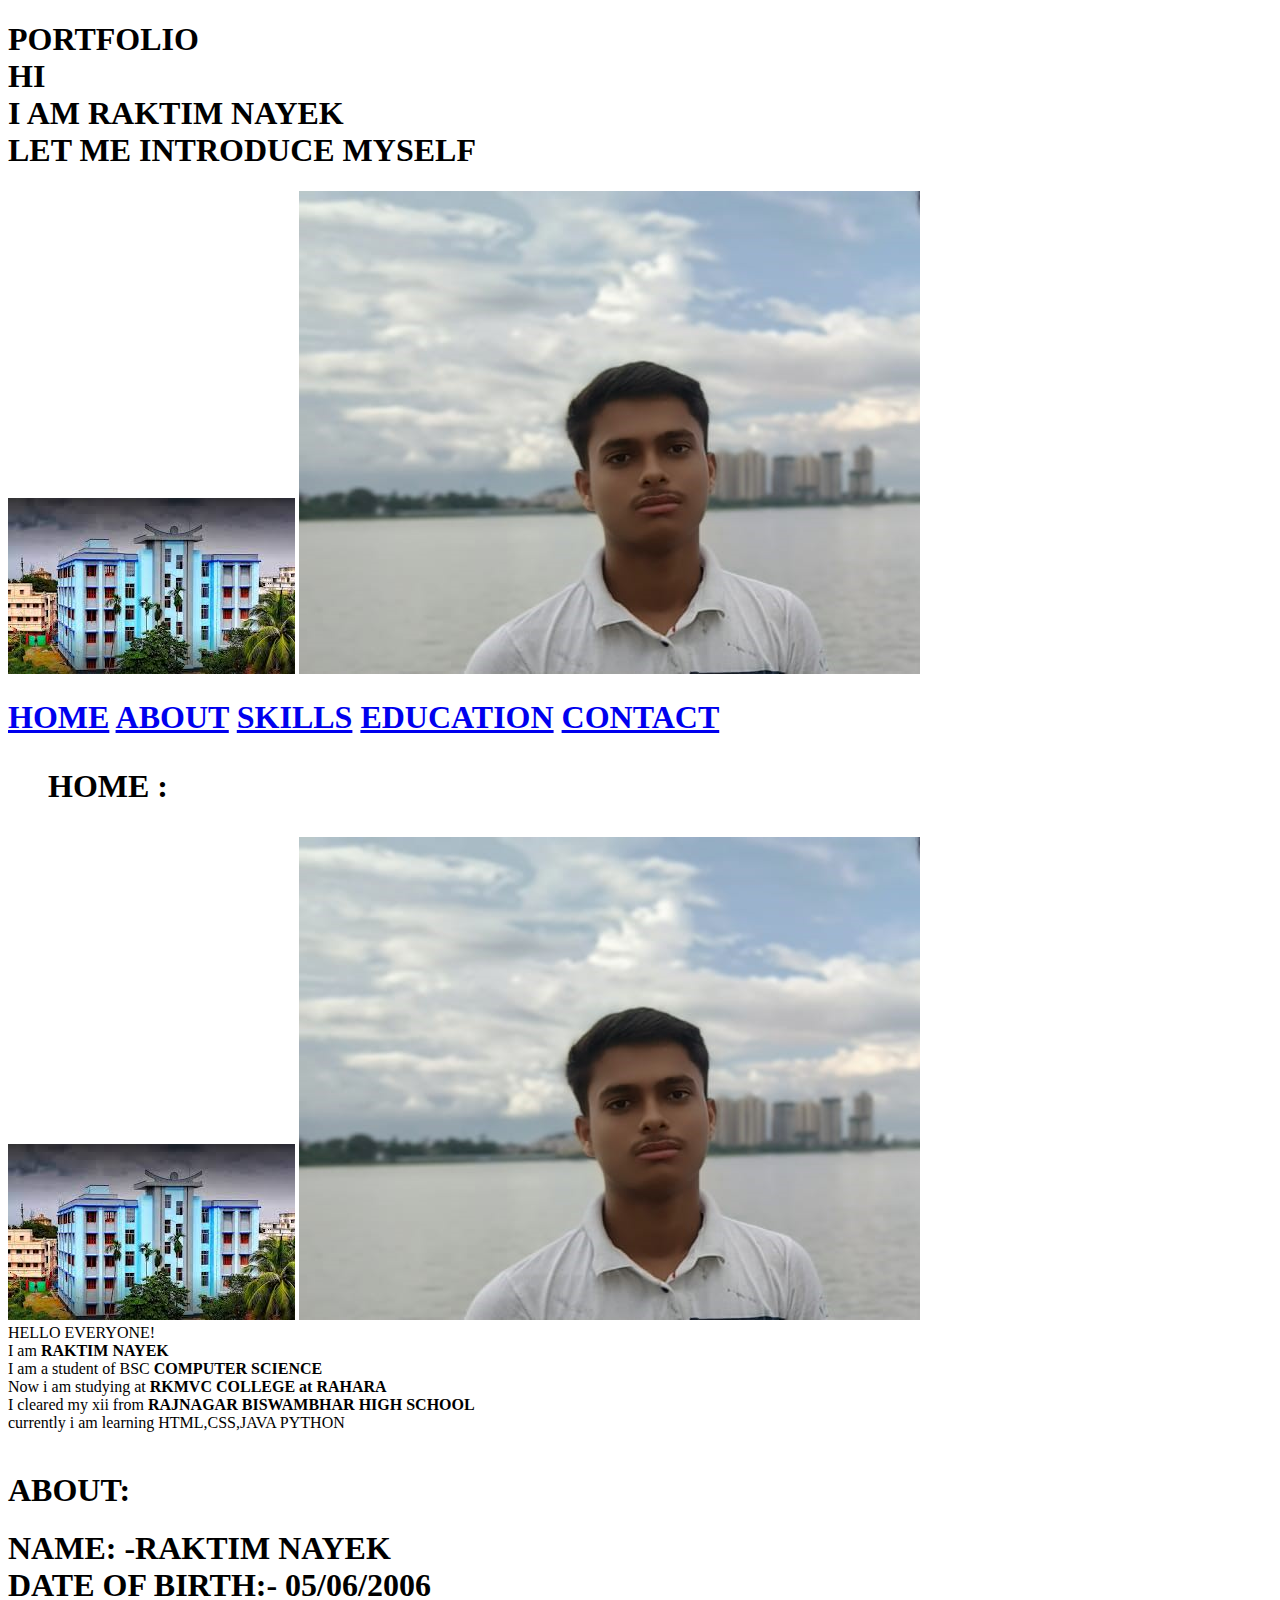
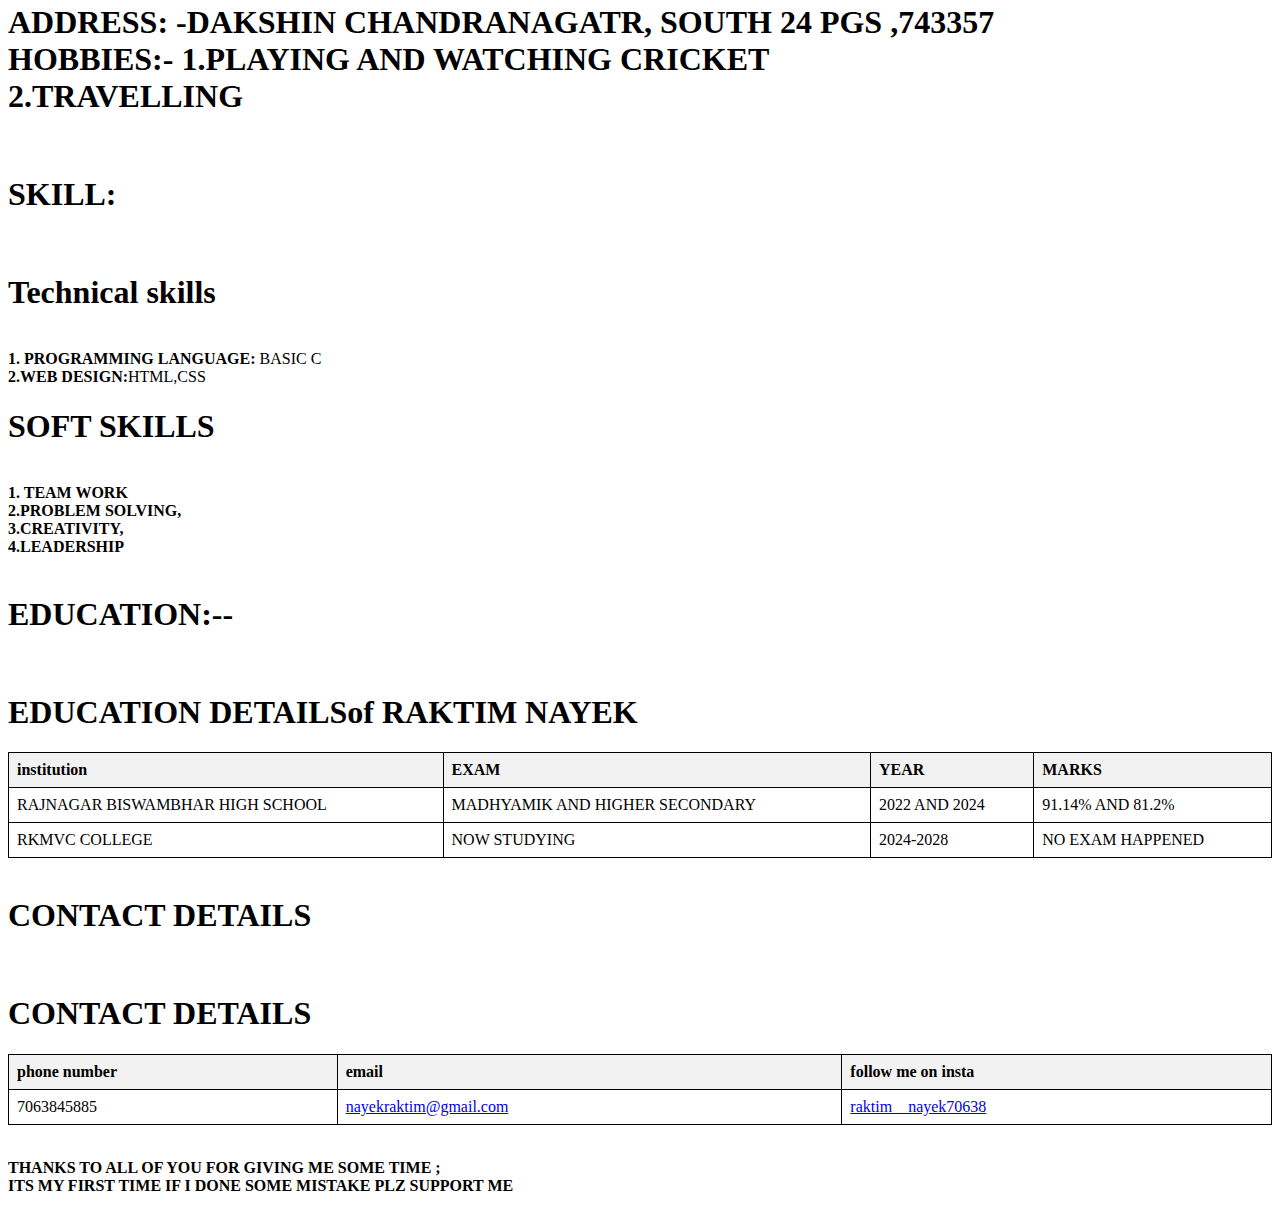
<file: index.html>
<!DOCTYPE html>
<html lang="en">
<head>
    <meta charset="UTF-8">
    <meta name="viewport" content="width=device-width, initial-scale=1.0">
    <title>Portfolio</title>
    <link rel:"stylesheet"href="style.css"
</head>
<body>
    <h1> PORTFOLIO 
        <br>
    HI 
    <br>
        I AM RAKTIM NAYEK 
        <BR>
            LET ME INTRODUCE MYSELF
    </h1>
    <img src="/image.png">
    <img src="/my pic.jpg">
    <header>
        <h1>
        <nav id="nav bar">
            <a href="#HOME">HOME</a>
        
            <a href="#ABOUT">ABOUT</a>
            
            <a href="#SKILL">SKILLS</a>

            <a href="#EDUCATION">EDUCATION</a>

            <a href="#CONTACT">CONTACT</a>
        </h1>
    </header>
    <main>
        <div id="HOME">
        <h1><b> <ul>HOME :</ul></b></h1>
    <img src="/image.png">
    <img src="/my pic.jpg">
    <br>
    HELLO EVERYONE!
    <br>
    I am <B>RAKTIM NAYEK </B>
    <br>
    I am a student of BSC <b>COMPUTER SCIENCE</b>
    <br>
    Now i am studying at <b>RKMVC COLLEGE at RAHARA</b>
    <br>
    I cleared my xii from <b>RAJNAGAR BISWAMBHAR HIGH SCHOOL </b>
    <br>
    currently i am learning HTML,CSS,JAVA PYTHON 
</div>
<div id ="ABOUT"> 
    <br>
    <h1><b>ABOUT:</b></h1>
    <h1>
    <tr>

        <td>NAME:</td>
    
        <td>-RAKTIM NAYEK</td>
    
    </tr>
    
    <br>
    
    <tr>
        <td>DATE OF BIRTH:-</td>
        <td>05/06/2006</td>
    </tr>
    <br>
    
    <tr>
         <td>ADDRESS:</td>
    
         <td>-DAKSHIN CHANDRANAGATR, SOUTH 24 PGS ,743357</td>
    
    </tr>
    
    <br>
    
        <tr>
            <td>HOBBIES:-</td>
    
            <td><b>1.PLAYING AND WATCHING CRICKET</b></td>
            <br>
            <td>            2.TRAVELLING</td>
        </tr>
    </h1>
</div>
<div id="SKILL">
    <br>
    <h1><b>SKILL: </b></h1> 
    <br>
    <h1>
        Technical skills
    </h1>
    <br>
    <b> 1. PROGRAMMING LANGUAGE:</b> BASIC C
    <br>
    <b>2.WEB DESIGN:</b>HTML,CSS
    <br>
    <h1>SOFT SKILLS</h1>
    <br>
    <b>1. TEAM WORK
        <br>
        2.PROBLEM SOLVING,
        <br>
        3.CREATIVITY,
        <br>
        4.LEADERSHIP </b>
</div>
<div id="EDUCATION">
    <br>
    <h1><b>EDUCATION:--</b></h1>
    <br>
    <style>
        table {
            width: 100%;
            border-collapse: collapse;
        }
        th, td {
            border: 1px solid black;
            padding: 8px;
            text-align: left;
        }
        th {
            background-color: #f2f2f2;
        }
    </style>
</head>
<body>
    <h1>EDUCATION DETAILSof RAKTIM NAYEK </h1>
    <table>
        <thread>
            <tr>
                <th>institution</th>
                <th>EXAM</th>
                <th>YEAR</th>
                <th>MARKS</th>
            </tr>
        </thread>
        <tbody>
            <tr>
                <td>RAJNAGAR BISWAMBHAR HIGH SCHOOL</td>
                <td>MADHYAMIK AND HIGHER SECONDARY</td>
                <td>2022 AND 2024</td>
                <td>91.14% AND 81.2%</td>
            </tr>
            <tr>
                <td>RKMVC COLLEGE</td>
                <td>NOW STUDYING </td>
                <td>2024-2028</td>
                <td>NO EXAM HAPPENED</td>
            </tr>
    </table>
</div>
<div id="CONTACT">
    <br>
    <h1><b>CONTACT DETAILS</b></h1>
    <br>
    <style>
        table {
            width: 100%;
            border-collapse: collapse;
        }
        th, td {
            border: 1px solid black;
            padding: 8px;
            text-align: left;
        }
        th {
            background-color: #f2f2f2;
        }
    </style>
</head>
<body>
    <h1> CONTACT DETAILS </h1>
    <table>
        <thread>
            <tr>
                <th>phone number </th>
                <th>email</th>
                <th>follow me on  insta </th>
            </tr> 
        </thread>
        <tbody>
            <tr>
                <td>7063845885</td>
                <td><a href="#CONTACT.nayekraktim@gmail.com">nayekraktim@gmail.com</a></td>
                    <td><a href="#insta.me">raktim__nayek70638</a></td>
                </td>
            </tr>
        </tbody>
    </table> 
    <br>
    <p><b>
        THANKS TO ALL OF YOU  FOR GIVING ME SOME TIME ;
        <br>
        ITS MY FIRST TIME IF I DONE SOME MISTAKE PLZ SUPPORT ME</b>
    </p>
</div>
    </main>
</body>
</html>
</file>
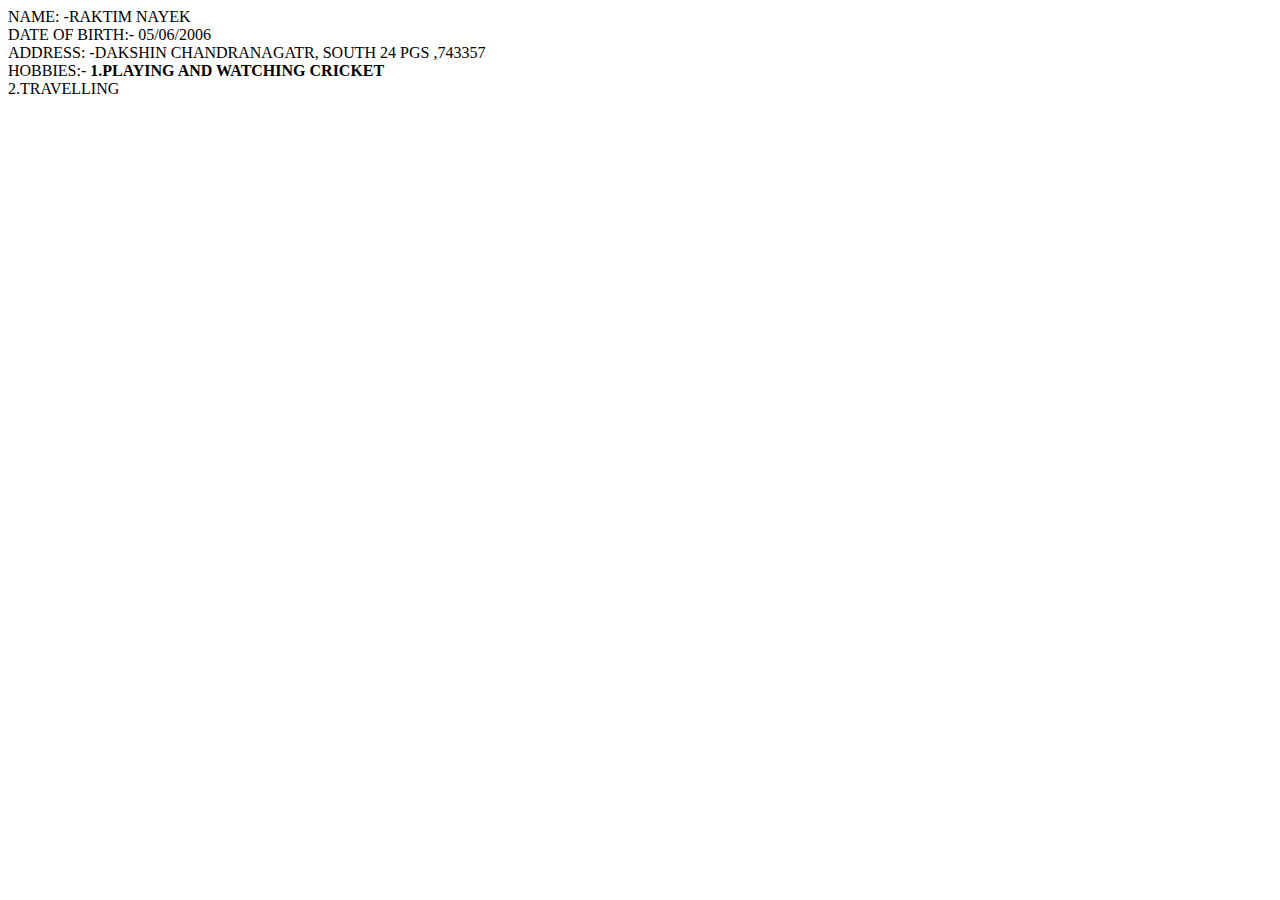
<file: ABOUT.HTML>
<!DOCTYPE html>
<html lang="en">
<head>
    <meta charset="UTF-8">
    <meta name="viewport" content="width=device-width, initial-scale=1.0">
    <title>ABOUT ME</title>
</head>
<body>
    <tr>

    <td>NAME:</td>

    <td>-RAKTIM NAYEK</td>

</tr>

<br>

<tr>
    <td>DATE OF BIRTH:-</td>
    <td>05/06/2006</td>
</tr>
<br>

<tr>
     <td>ADDRESS:</td>

     <td>-DAKSHIN CHANDRANAGATR, SOUTH 24 PGS ,743357</td>

</tr>

<br>

    <tr>
        <td>HOBBIES:-</td>

        <td><b>1.PLAYING AND WATCHING CRICKET</b></td>
        <br>
        <td>            2.TRAVELLING</td>
    </tr>
</body>
</html>
</file>
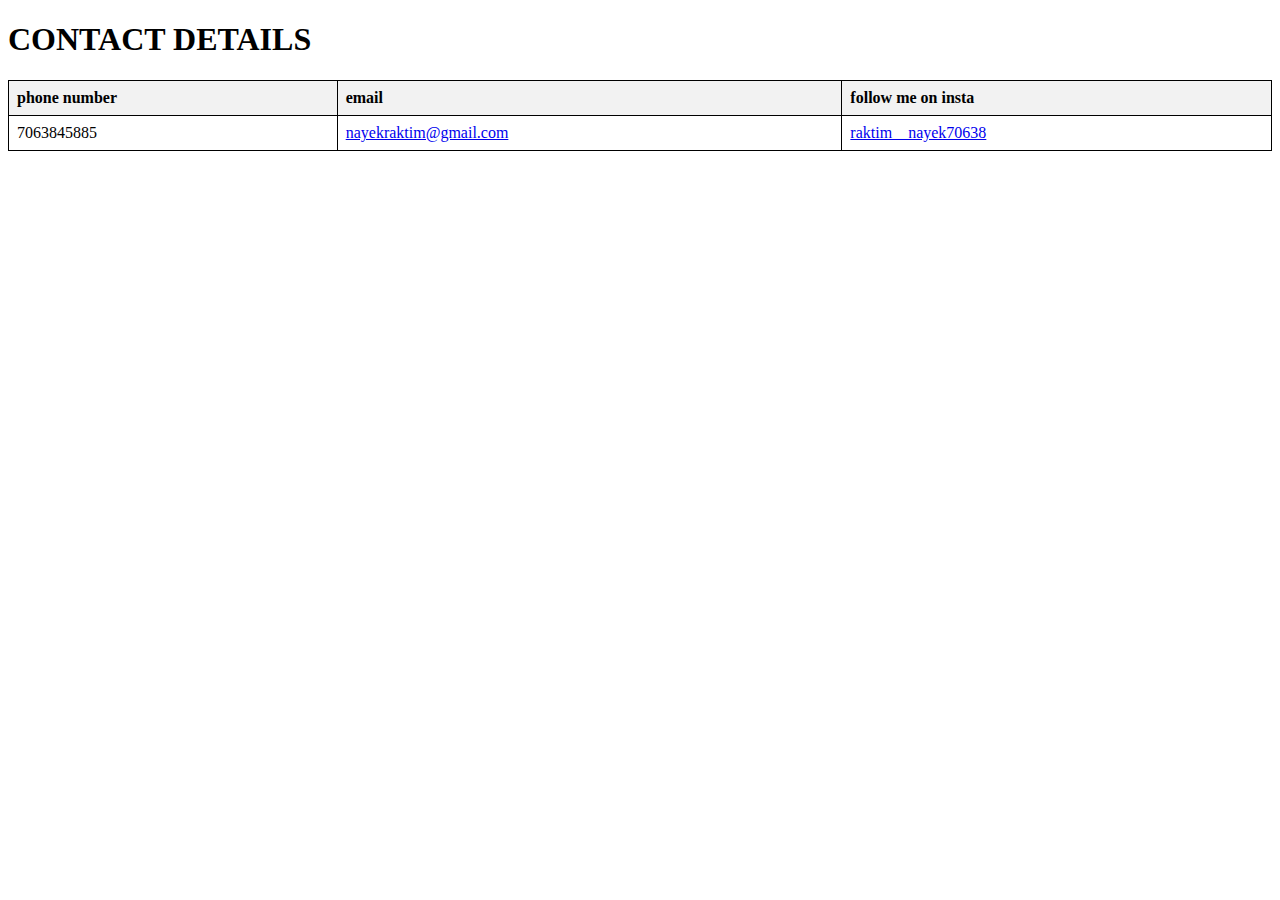
<file: CONTACT.html>
<!DOCTYPE html>
<html lang="en">
<head>
    <meta charset="UTF-8">
    <meta name="viewport" content="width=device-width, initial-scale=1.0">
    <title>contact</title>
    <style>
        table {
            width: 100%;
            border-collapse: collapse;
        }
        th, td {
            border: 1px solid black;
            padding: 8px;
            text-align: left;
        }
        th {
            background-color: #f2f2f2;
        }
    </style>
</head>
<body>
    <h1> CONTACT DETAILS </h1>
    <table>
        <thread>
            <tr>
                <th>phone number </th>
                <th>email</th>
                <th>follow me on  insta </th>
            </tr> 
        </thread>
        <tbody>
            <tr>
                <td>7063845885</td>
                <td><a href="#CONTACT.nayekraktim@gmail.com">nayekraktim@gmail.com</a></td>
                    <td><a href="#insta.me">raktim__nayek70638</a></td>
                </td>
            </tr>
        </tbody>
    </table>
</body>
</html>
</file>
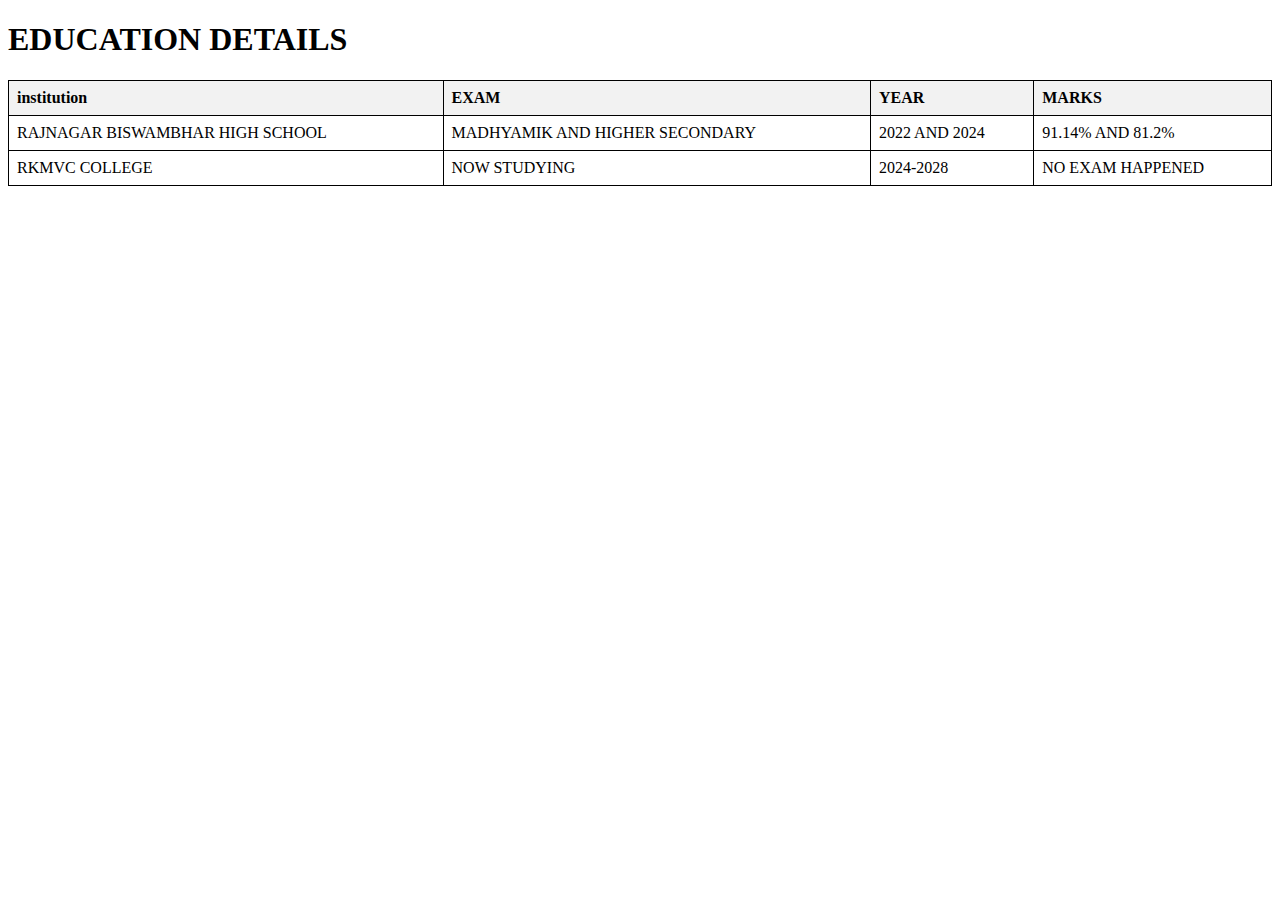
<file: EDUCATION.html>
<!DOCTYPE html>
<html lang="en">
<head>
    <meta charset="UTF-8">
    <meta name="viewport" content="width=device-width, initial-scale=1.0">
    <title>EDUCATION DETAILS</title>
    <style>
        table {
            width: 100%;
            border-collapse: collapse;
        }
        th, td {
            border: 1px solid black;
            padding: 8px;
            text-align: left;
        }
        th {
            background-color: #f2f2f2;
        }
    </style>
</head>
<body>
    <h1>EDUCATION DETAILS </h1>
    <table>
        <thread>
            <tr>
                <th>institution</th>
                <th>EXAM</th>
                <th>YEAR</th>
                <th>MARKS</th>
            </tr>
        </thread>
        <tbody>
            <tr>
                <td>RAJNAGAR BISWAMBHAR HIGH SCHOOL</td>
                <td>MADHYAMIK AND HIGHER SECONDARY</td>
                <td>2022 AND 2024</td>
                <td>91.14% AND 81.2%</td>
            </tr>
            <tr>
                <td>RKMVC COLLEGE</td>
                <td>NOW STUDYING </td>
                <td>2024-2028</td>
                <td>NO EXAM HAPPENED</td>
            </tr>
    </table>
</body>
</html>
</file>
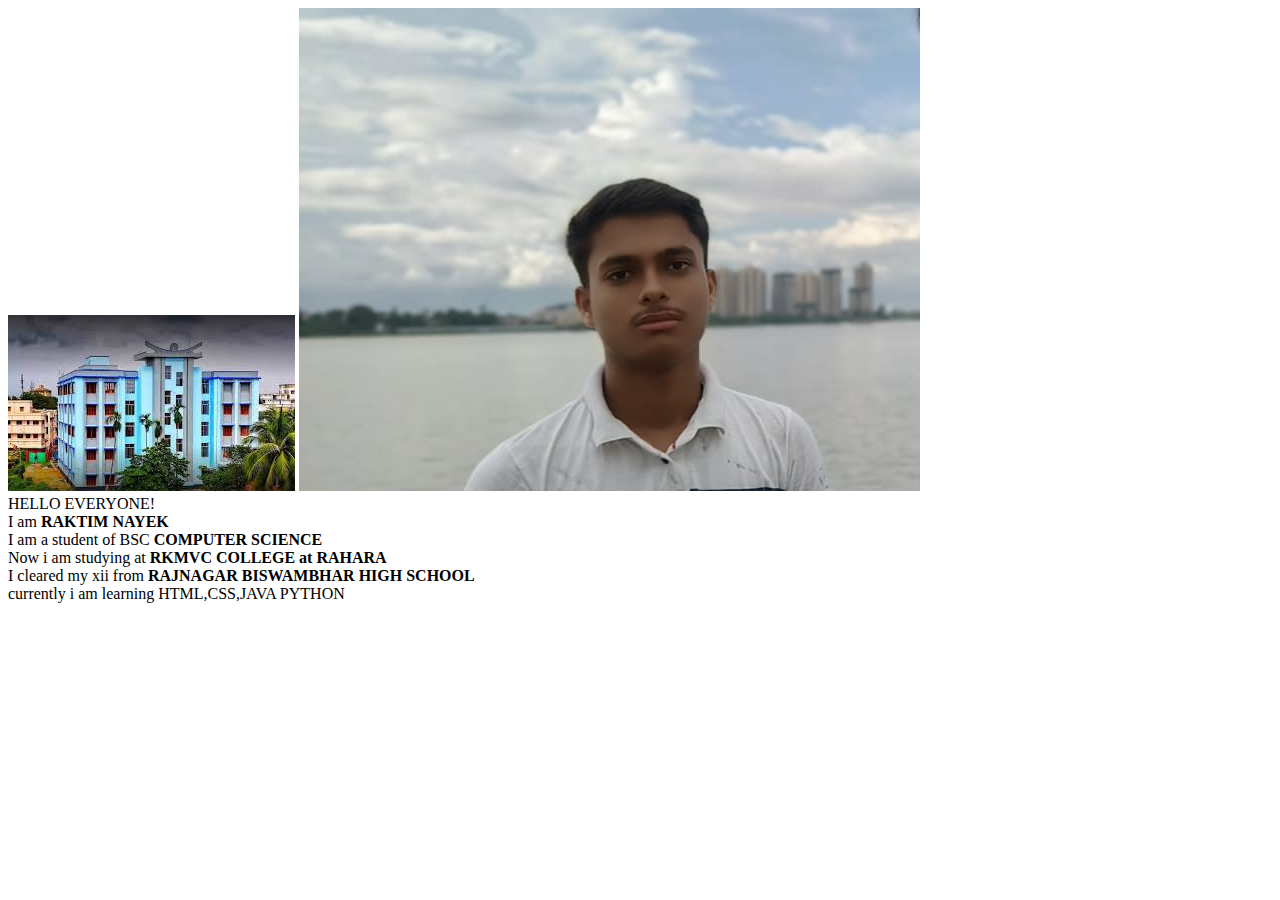
<file: HOME.html>
<!DOCTYPE html>
<html lang="en">
<head>
    <meta charset="UTF-8">
    <meta name="viewport" content="width=device-width, initial-scale=1.0">
    <title>HEKKO EVERYONE</title>
</head>
<body>
    <img src="/image.png">
    <img src="/my pic.jpg">
    <br>
    HELLO EVERYONE!
    <br>
    I am <B>RAKTIM NAYEK </B>
    <br>
    I am a student of BSC <b>COMPUTER SCIENCE</b>
    <br>
    Now i am studying at <b>RKMVC COLLEGE at RAHARA</b>
    <br>
    I cleared my xii from <b>RAJNAGAR BISWAMBHAR HIGH SCHOOL </b>
    <br>
    currently i am learning HTML,CSS,JAVA PYTHON 
</body>
</html>
</file>
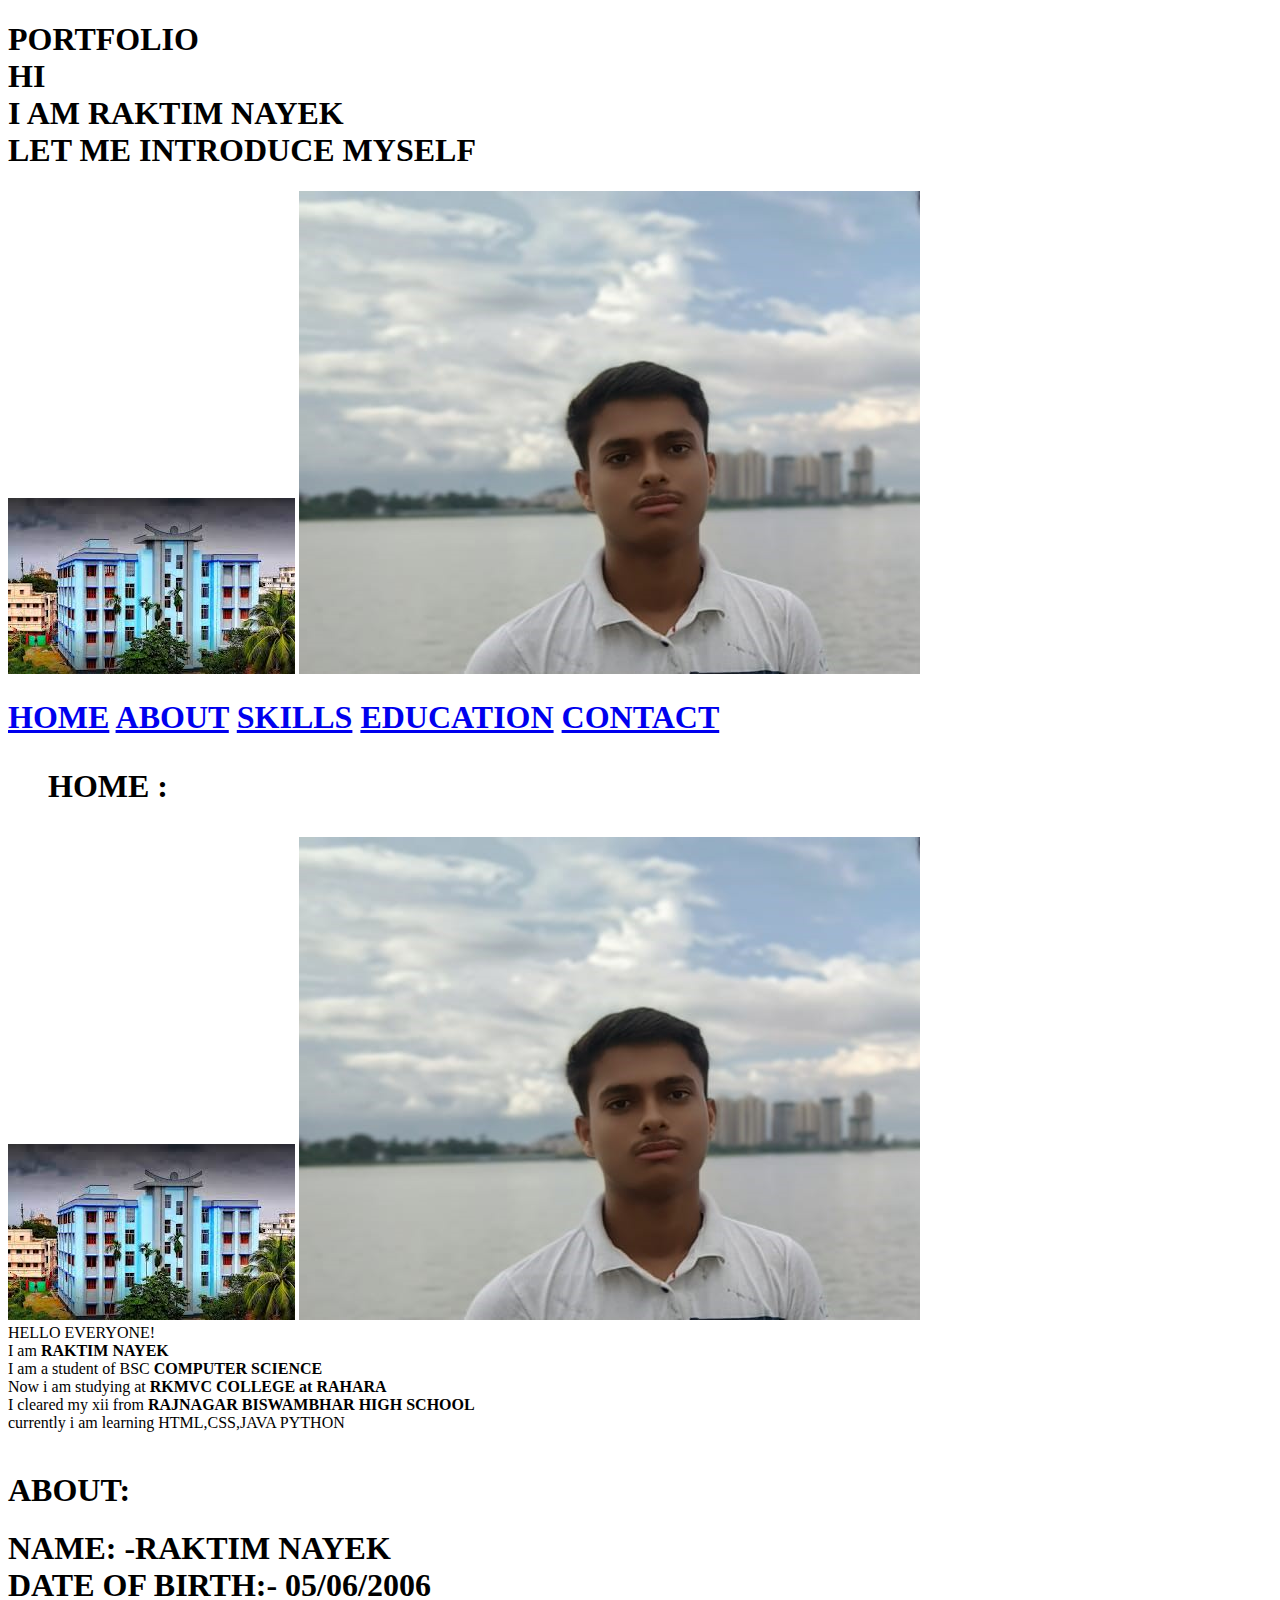
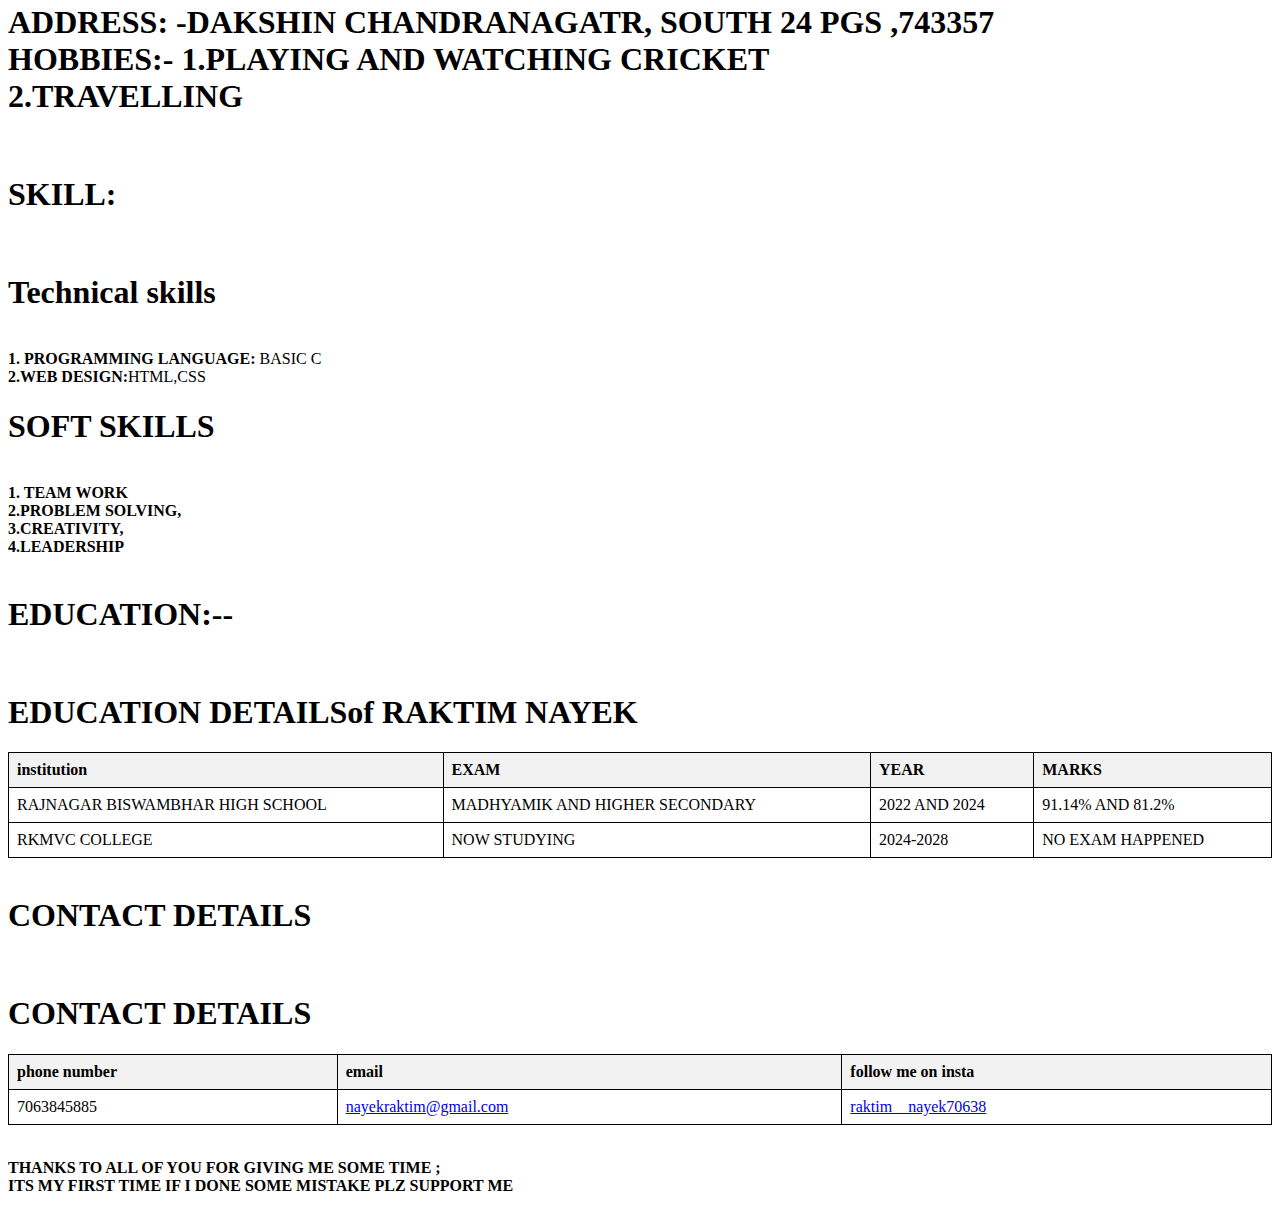
<file: HTMLLEARNING.html>
<!DOCTYPE html>
<html lang="en">
<head>
    <meta charset="UTF-8">
    <meta name="viewport" content="width=device-width, initial-scale=1.0">
    <title>Portfolio</title>
    <link rel:"stylesheet"href="style.css"
</head>
<body>
    <h1> PORTFOLIO 
        <br>
    HI 
    <br>
        I AM RAKTIM NAYEK 
        <BR>
            LET ME INTRODUCE MYSELF
    </h1>
    <img src="/image.png">
    <img src="/my pic.jpg">
    <header>
        <h1>
        <nav id="nav bar">
            <a href="#HOME">HOME</a>
        
            <a href="#ABOUT">ABOUT</a>
            
            <a href="#SKILL">SKILLS</a>

            <a href="#EDUCATION">EDUCATION</a>

            <a href="#CONTACT">CONTACT</a>
        </h1>
    </header>
    <main>
        <div id="HOME">
        <h1><b> <ul>HOME :</ul></b></h1>
    <img src="/image.png">
    <img src="/my pic.jpg">
    <br>
    HELLO EVERYONE!
    <br>
    I am <B>RAKTIM NAYEK </B>
    <br>
    I am a student of BSC <b>COMPUTER SCIENCE</b>
    <br>
    Now i am studying at <b>RKMVC COLLEGE at RAHARA</b>
    <br>
    I cleared my xii from <b>RAJNAGAR BISWAMBHAR HIGH SCHOOL </b>
    <br>
    currently i am learning HTML,CSS,JAVA PYTHON 
</div>
<div id ="ABOUT"> 
    <br>
    <h1><b>ABOUT:</b></h1>
    <h1>
    <tr>

        <td>NAME:</td>
    
        <td>-RAKTIM NAYEK</td>
    
    </tr>
    
    <br>
    
    <tr>
        <td>DATE OF BIRTH:-</td>
        <td>05/06/2006</td>
    </tr>
    <br>
    
    <tr>
         <td>ADDRESS:</td>
    
         <td>-DAKSHIN CHANDRANAGATR, SOUTH 24 PGS ,743357</td>
    
    </tr>
    
    <br>
    
        <tr>
            <td>HOBBIES:-</td>
    
            <td><b>1.PLAYING AND WATCHING CRICKET</b></td>
            <br>
            <td>            2.TRAVELLING</td>
        </tr>
    </h1>
</div>
<div id="SKILL">
    <br>
    <h1><b>SKILL: </b></h1> 
    <br>
    <h1>
        Technical skills
    </h1>
    <br>
    <b> 1. PROGRAMMING LANGUAGE:</b> BASIC C
    <br>
    <b>2.WEB DESIGN:</b>HTML,CSS
    <br>
    <h1>SOFT SKILLS</h1>
    <br>
    <b>1. TEAM WORK
        <br>
        2.PROBLEM SOLVING,
        <br>
        3.CREATIVITY,
        <br>
        4.LEADERSHIP </b>
</div>
<div id="EDUCATION">
    <br>
    <h1><b>EDUCATION:--</b></h1>
    <br>
    <style>
        table {
            width: 100%;
            border-collapse: collapse;
        }
        th, td {
            border: 1px solid black;
            padding: 8px;
            text-align: left;
        }
        th {
            background-color: #f2f2f2;
        }
    </style>
</head>
<body>
    <h1>EDUCATION DETAILSof RAKTIM NAYEK </h1>
    <table>
        <thread>
            <tr>
                <th>institution</th>
                <th>EXAM</th>
                <th>YEAR</th>
                <th>MARKS</th>
            </tr>
        </thread>
        <tbody>
            <tr>
                <td>RAJNAGAR BISWAMBHAR HIGH SCHOOL</td>
                <td>MADHYAMIK AND HIGHER SECONDARY</td>
                <td>2022 AND 2024</td>
                <td>91.14% AND 81.2%</td>
            </tr>
            <tr>
                <td>RKMVC COLLEGE</td>
                <td>NOW STUDYING </td>
                <td>2024-2028</td>
                <td>NO EXAM HAPPENED</td>
            </tr>
    </table>
</div>
<div="CONTACT">
    <br>
    <h1><b>CONTACT DETAILS</b></h1>
    <br>
    <style>
        table {
            width: 100%;
            border-collapse: collapse;
        }
        th, td {
            border: 1px solid black;
            padding: 8px;
            text-align: left;
        }
        th {
            background-color: #f2f2f2;
        }
    </style>
</head>
<body>
    <h1> CONTACT DETAILS </h1>
    <table>
        <thread>
            <tr>
                <th>phone number </th>
                <th>email</th>
                <th>follow me on  insta </th>
            </tr> 
        </thread>
        <tbody>
            <tr>
                <td>7063845885</td>
                <td><a href="#CONTACT.nayekraktim@gmail.com">nayekraktim@gmail.com</a></td>
                    <td><a href="#insta.me">raktim__nayek70638</a></td>
                </td>
            </tr>
        </tbody>
    </table> 
    <br>
    <p><b>
        THANKS TO ALL OF YOU  FOR GIVING ME SOME TIME ;
        <br>
        ITS MY FIRST TIME IF I DONE SOME MISTAKE PLZ SUPPORT ME</b>
    </p>
</div>
    </main>
</body>
</html>
</file>
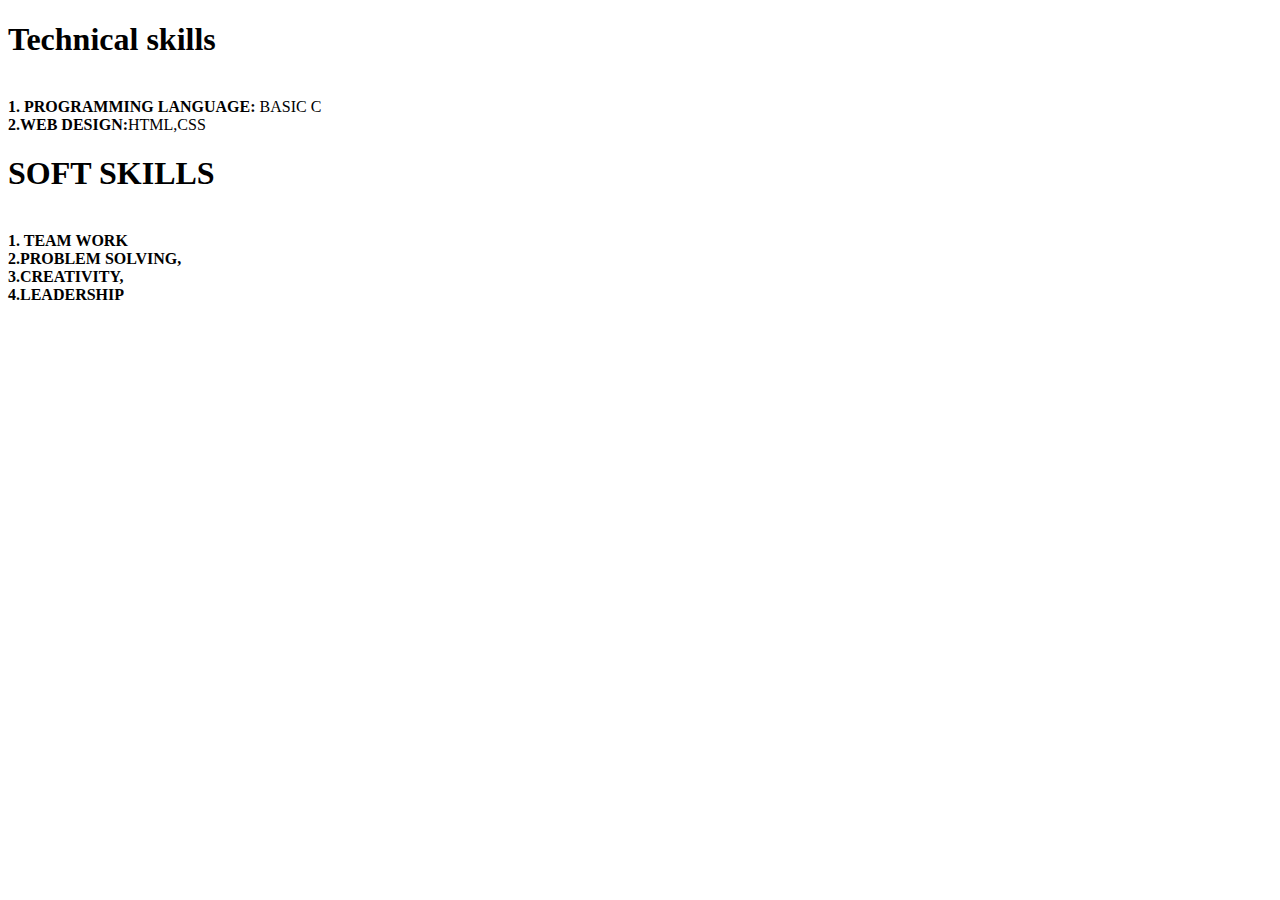
<file: SKILL.html>
<!DOCTYPE html>
<html lang="en">
<head>
    <meta charset="UTF-8">
    <meta name="viewport" content="width=device-width, initial-scale=1.0">
    <title>SKILLS</title>
</head>
<body>
    <h1>
        Technical skills
    </h1>
    <br>
    <b> 1. PROGRAMMING LANGUAGE:</b> BASIC C
    <br>
    <b>2.WEB DESIGN:</b>HTML,CSS
    <br>
    <h1>SOFT SKILLS</h1>
    <br>
    <b>1. TEAM WORK
        <br>
        2.PROBLEM SOLVING,
        <br>
        3.CREATIVITY,
        <br>
        4.LEADERSHIP </b>
</body>
</html>
</file>
<file: style.css>
h1{
    colour:green;
}
</file>
